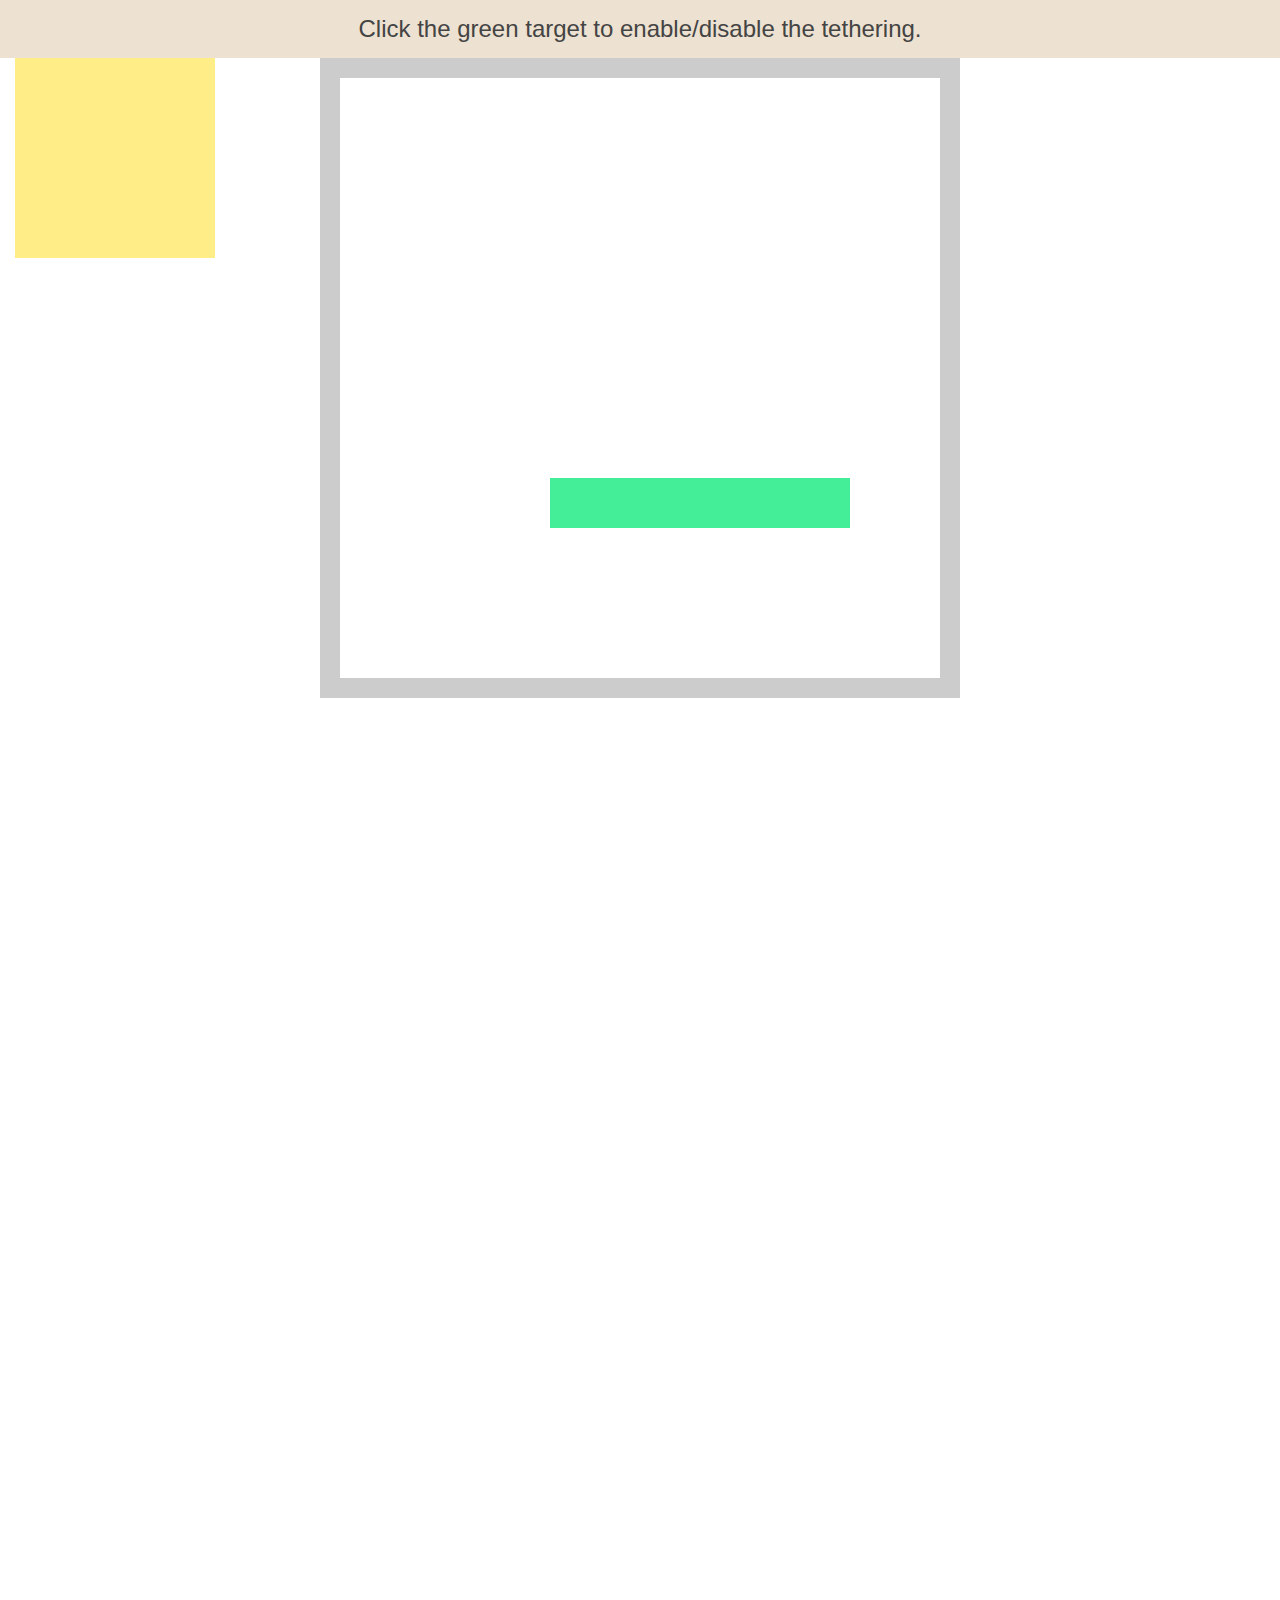
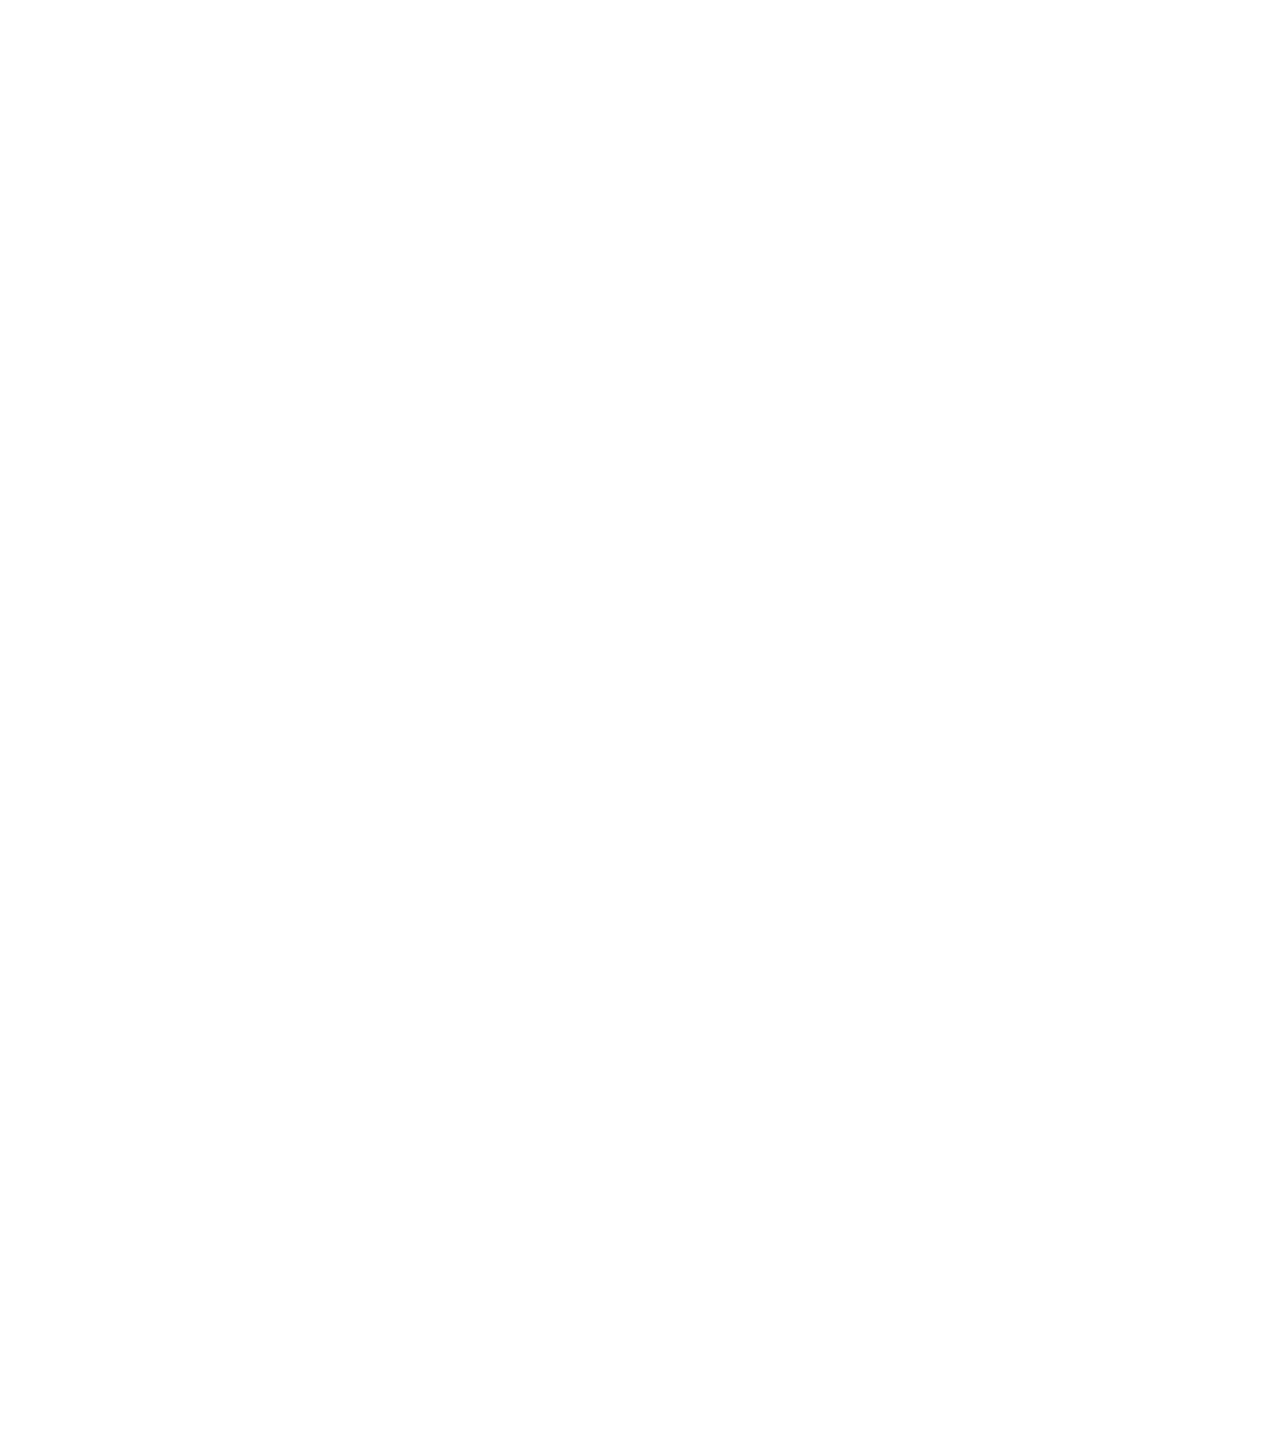
<file: wp-content/plugins/ml-slider/admin/assets/tether/examples/enable-disable/index.html>
<!DOCTYPE html>
<html>
    <head>
        <meta charset="utf-8">
        <meta http-equiv="X-UA-Compatible" content="chrome=1">
        <meta name="viewport" content="width=device-width, initial-scale=1, user-scalable=no">
        <link rel="stylesheet" href="../resources/css/base.css" />
        <link rel="stylesheet" href="../common/css/style.css" />
    </head>
    <body>
        <div class="instructions">Click the green target to enable/disable the tethering.</div>

        <div class="element"></div>
        <div class="container">
            <div class="pad"></div>
            <div class="target"></div>
            <div class="pad"></div>
        </div>

        <script src="//github.hubspot.com/tether/dist/js/tether.js"></script>
        <script>
            var tether = new Tether({
                element: '.element',
                target: '.target',
                attachment: 'top left',
                targetAttachment: 'top right'
            });

            document.querySelector('.target').addEventListener('click', function(){
                if (tether.enabled)
                    tether.disable();
                else
                    tether.enable();
            });
        </script>
    </body>
</html>
</file>
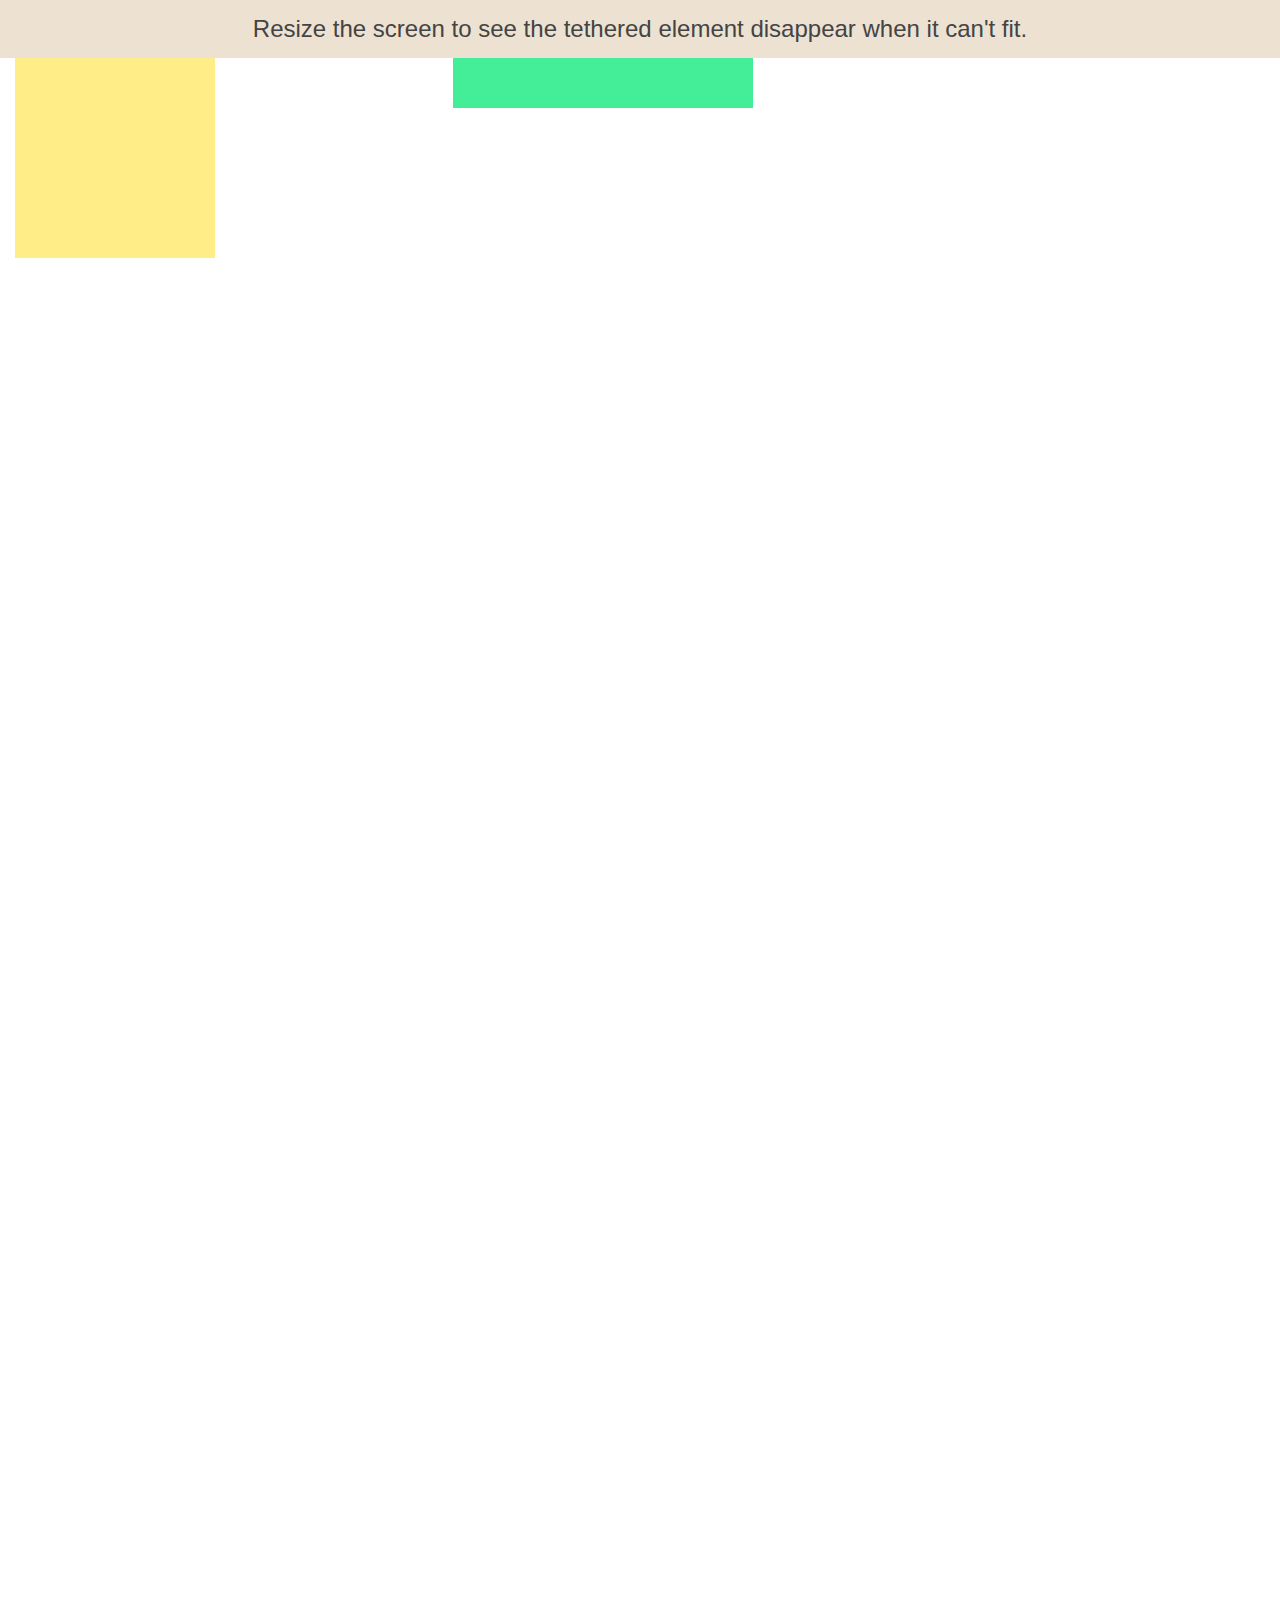
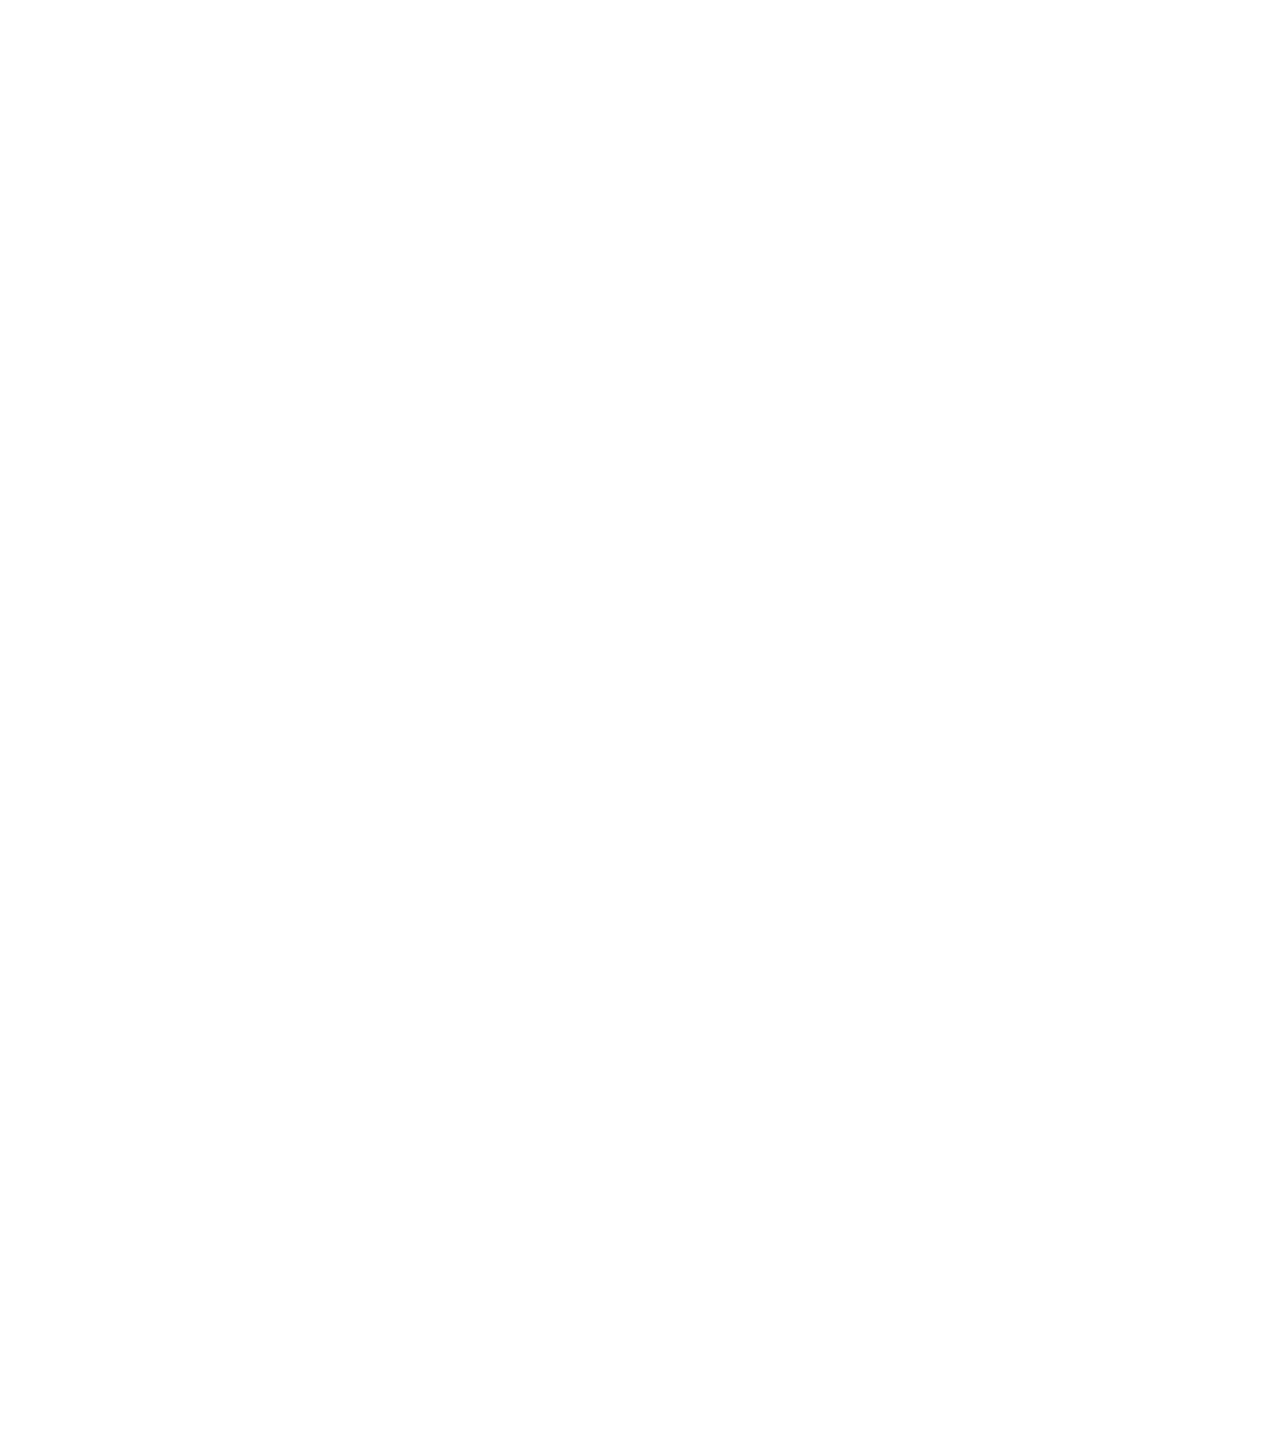
<file: wp-content/plugins/ml-slider/admin/assets/tether/examples/out-of-bounds/index.html>
<!DOCTYPE html>
<html>
    <head>
        <meta charset="utf-8">
        <meta http-equiv="X-UA-Compatible" content="chrome=1">
        <meta name="viewport" content="width=device-width, initial-scale=1, user-scalable=no">
        <link rel="stylesheet" href="../resources/css/base.css" />
        <link rel="stylesheet" href="../common/css/style.css" />
        <style>
            .tether-element.tether-out-of-bounds {
                display: none;
            }
        </style>
    </head>
    <body>
        <div class="instructions">Resize the screen to see the tethered element disappear when it can't fit.</div>

        <div class="element"></div>
        <div class="target"></div>

        <script src="//github.hubspot.com/tether/dist/js/tether.js"></script>
        <script>
            var tether = new Tether({
                element: '.element',
                target: '.target',
                attachment: 'top left',
                targetAttachment: 'top right',
                constraints: [{
                    to: 'window',
                    attachment: 'together'
                }]
            });
            tether.on('update', function(event) {
                console.log(event);
            });
        </script>
    </body>
</html>
</file>
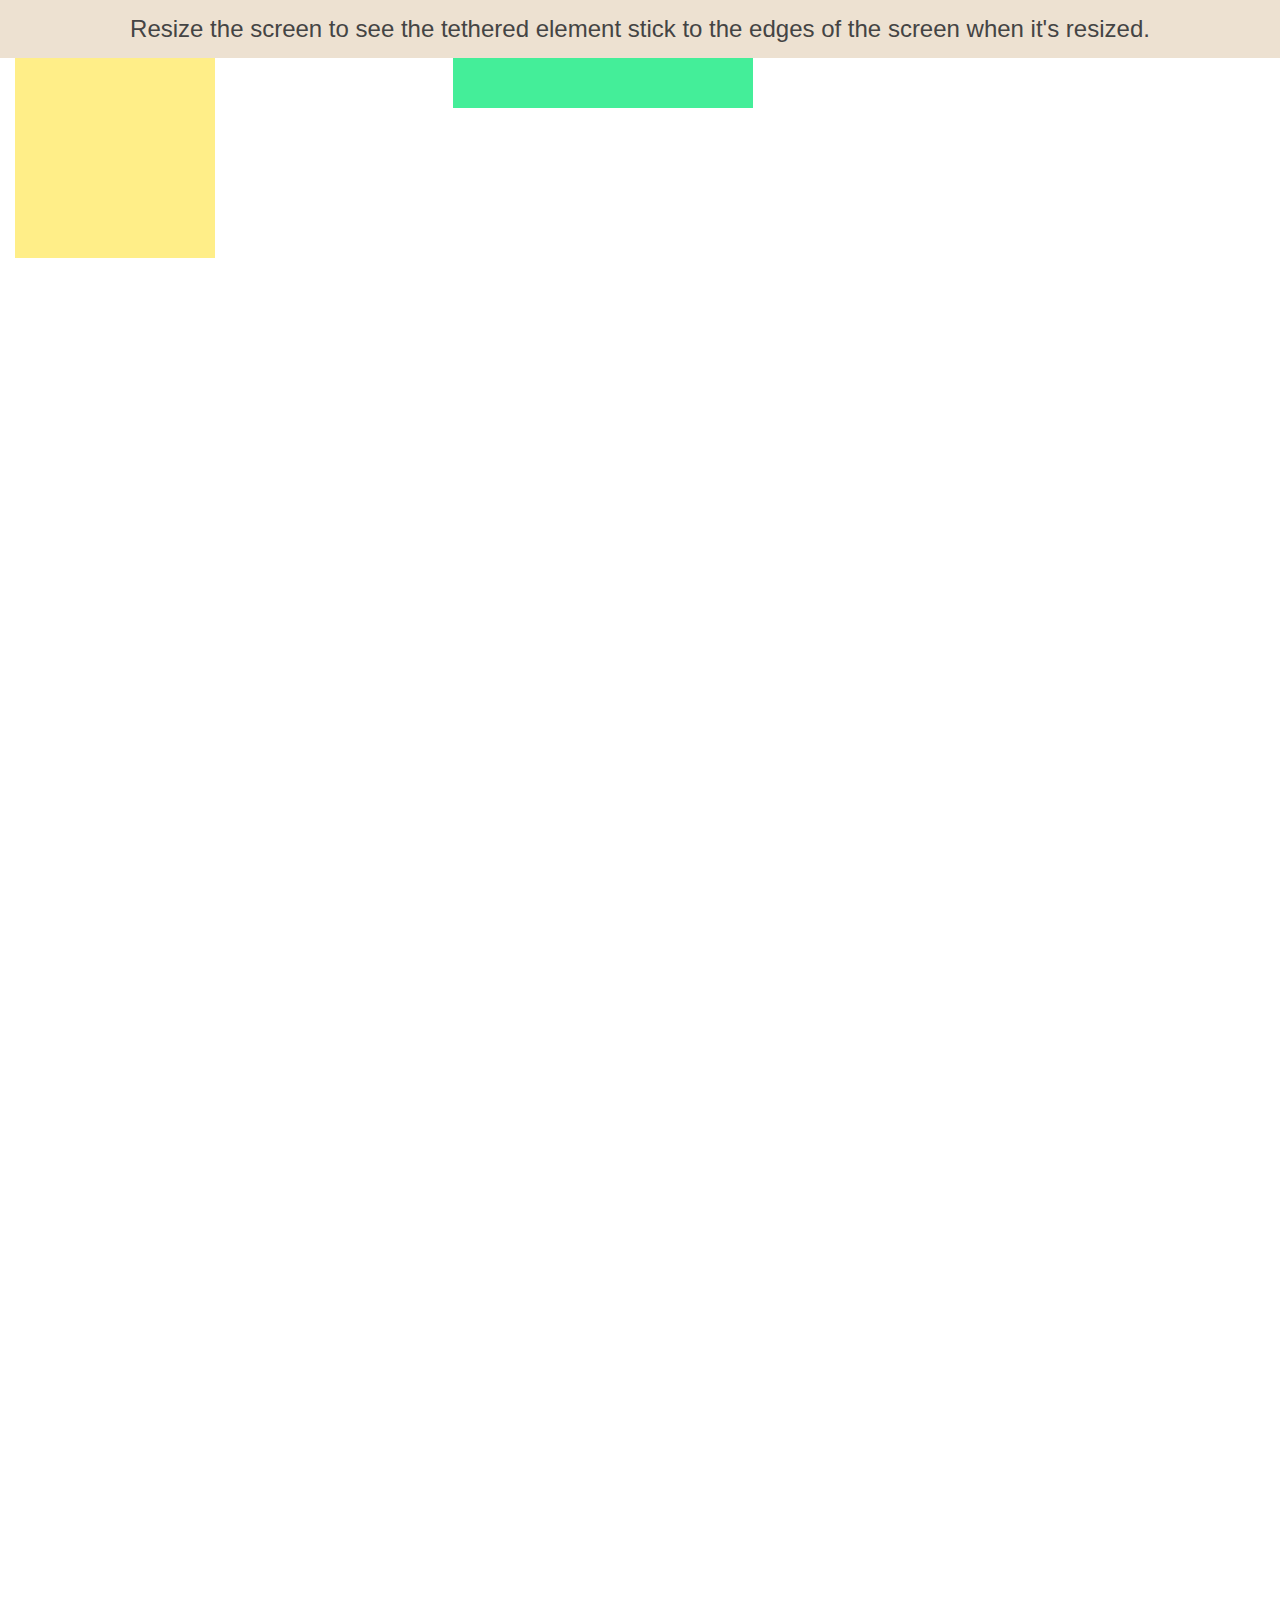
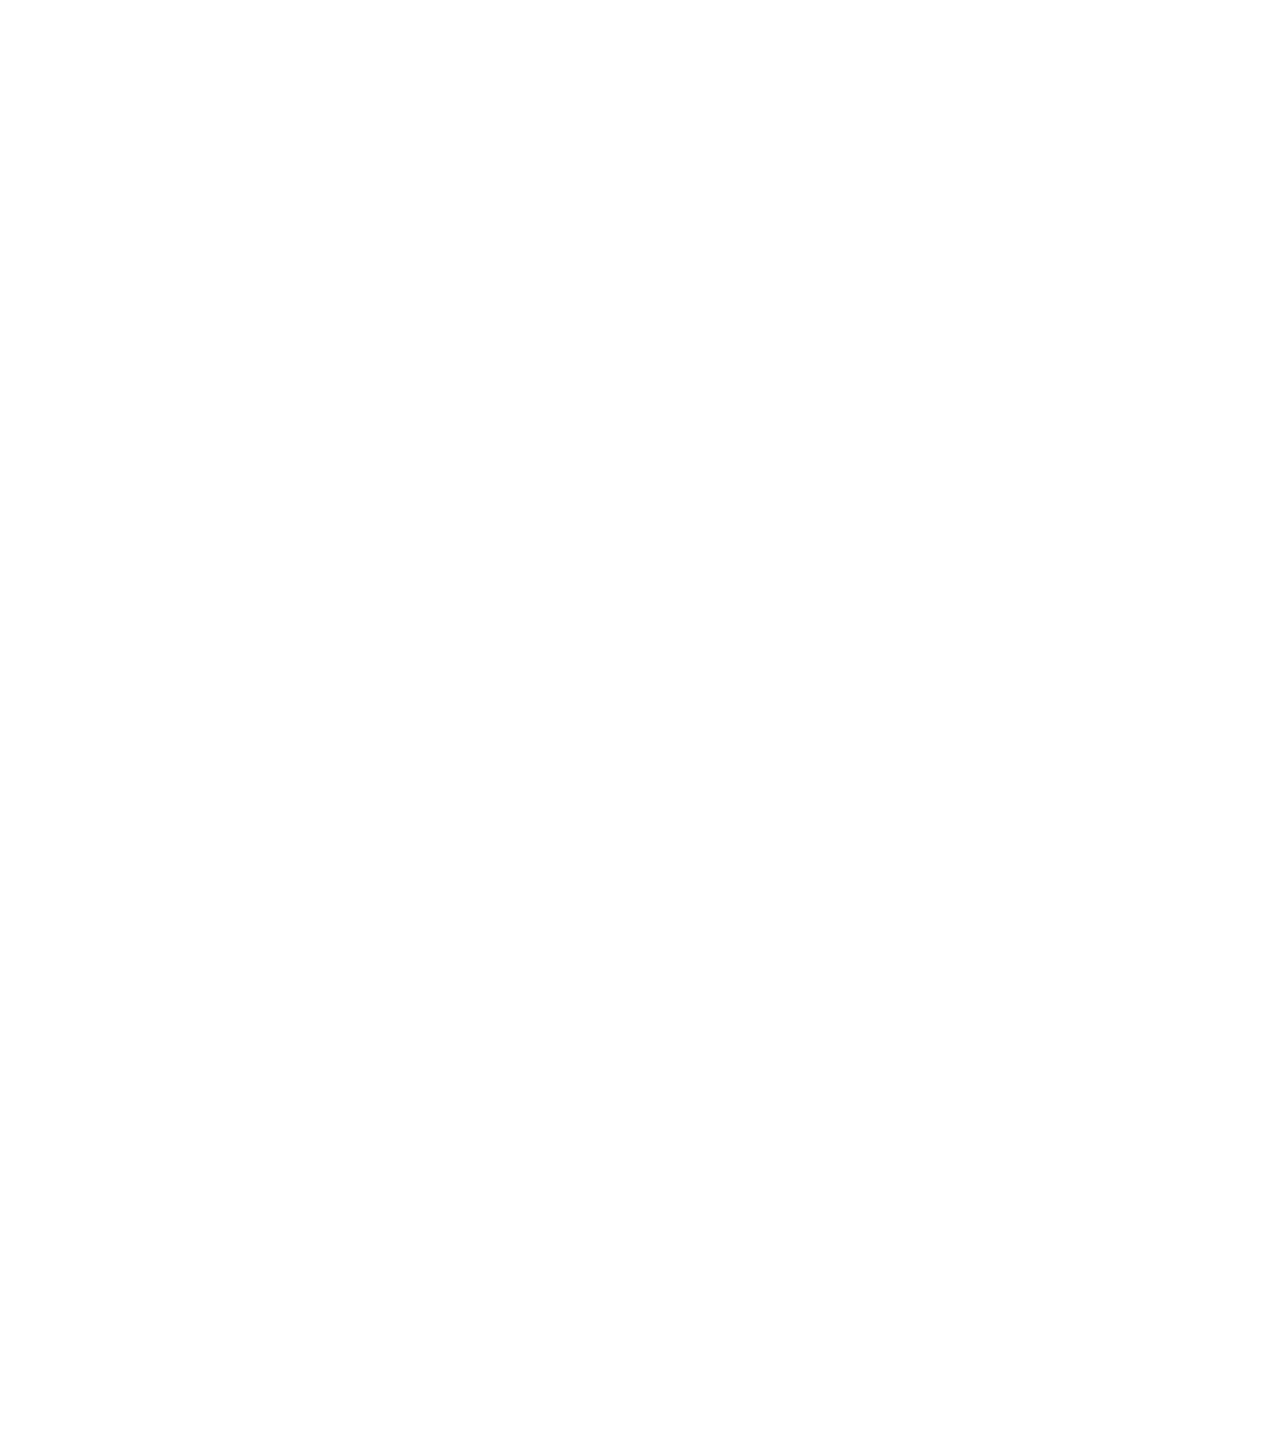
<file: wp-content/plugins/ml-slider/admin/assets/tether/examples/pin/index.html>
<!DOCTYPE html>
<html>
    <head>
        <meta charset="utf-8">
        <meta http-equiv="X-UA-Compatible" content="chrome=1">
        <meta name="viewport" content="width=device-width, initial-scale=1, user-scalable=no">
        <link rel="stylesheet" href="../resources/css/base.css" />
        <link rel="stylesheet" href="../common/css/style.css" />
    </head>
    <body>
        <div class="instructions">Resize the screen to see the tethered element stick to the edges of the screen when it's resized.</div>

        <div class="element"></div>
        <div class="target"></div>

        <script src="//github.hubspot.com/tether/dist/js/tether.js"></script>
        <script>
            new Tether({
                element: '.element',
                target: '.target',
                attachment: 'top left',
                targetAttachment: 'top right',
                constraints: [{
                    to: 'window',
                    pin: true
                }]
            });
        </script>
    </body>
</html>
</file>
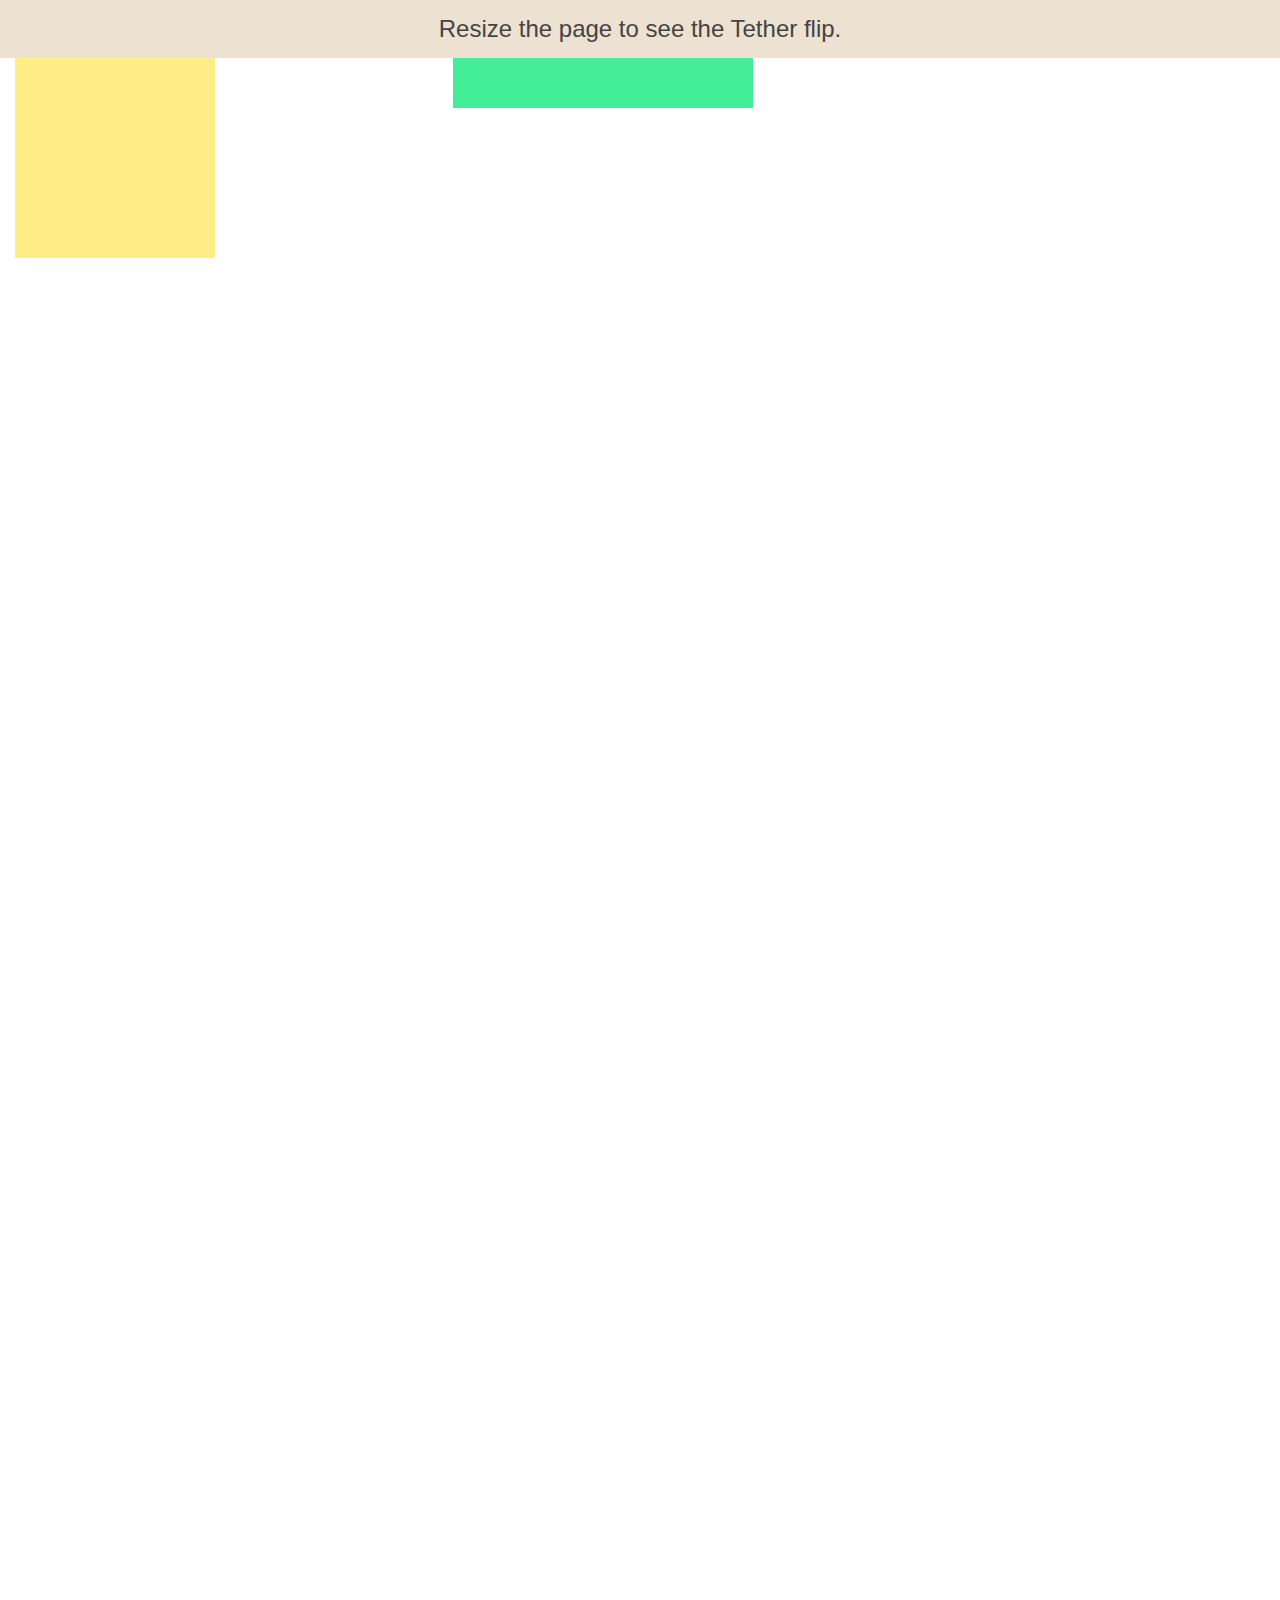
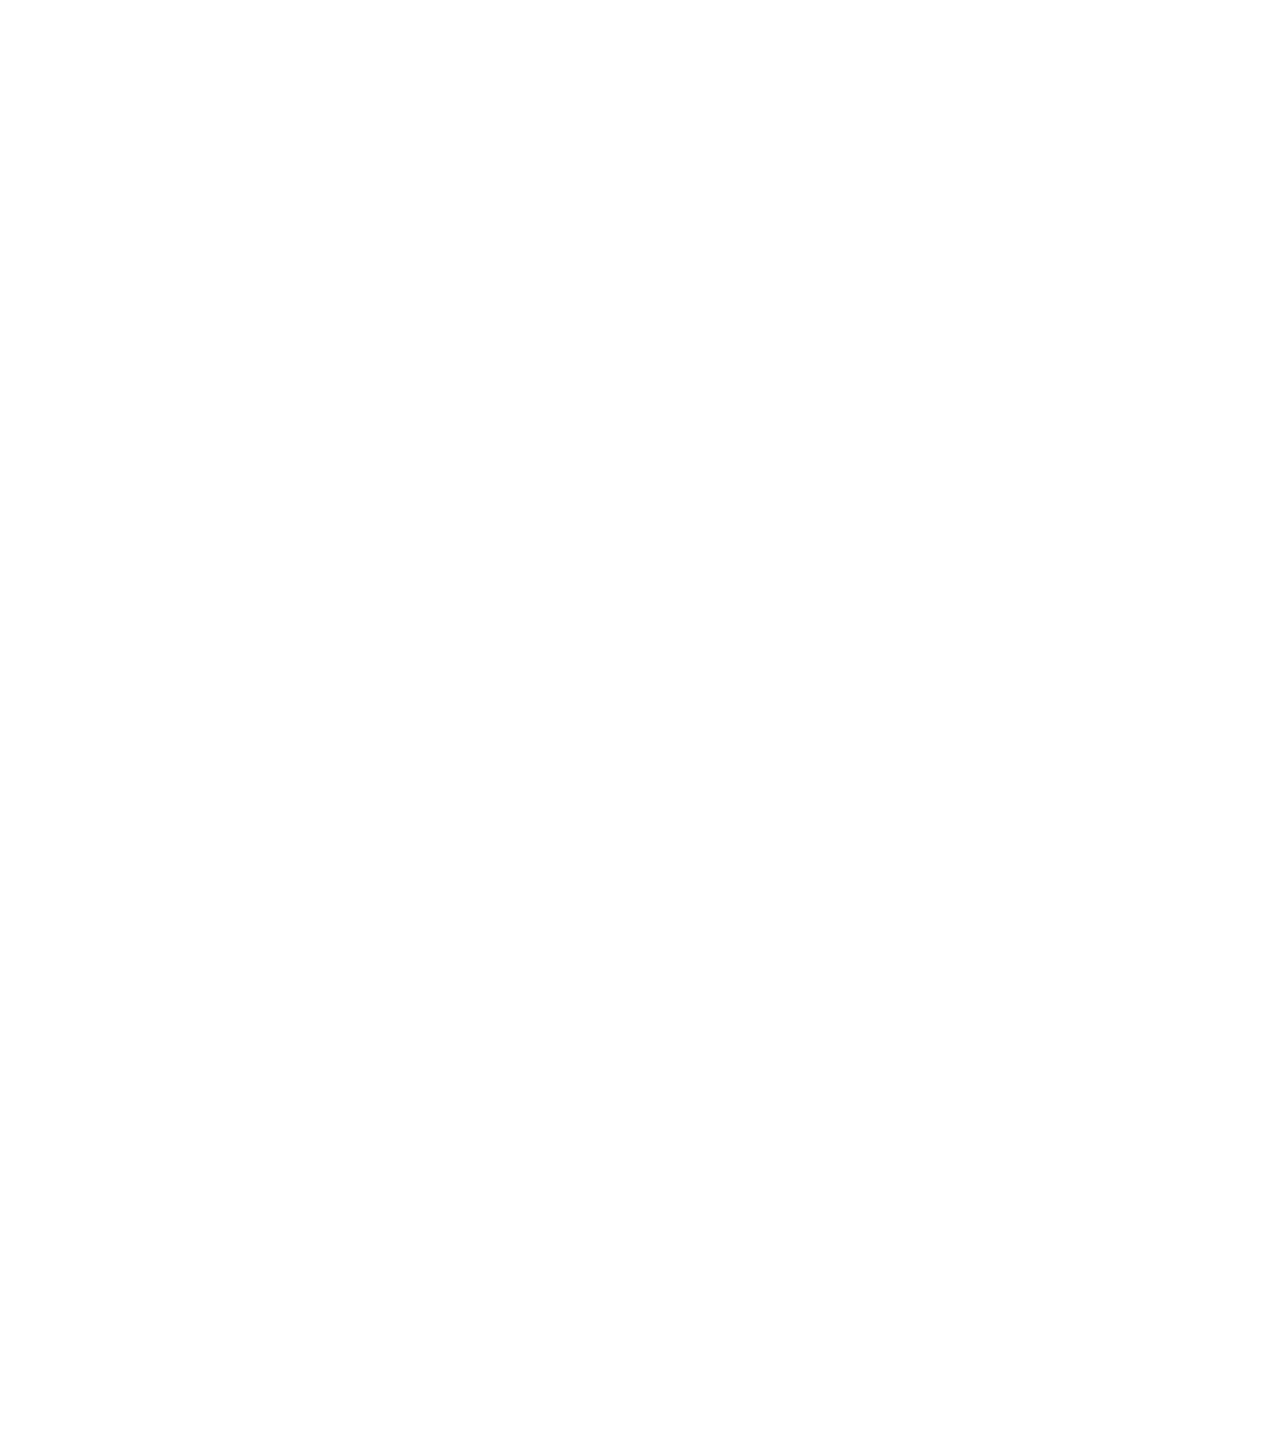
<file: wp-content/plugins/ml-slider/admin/assets/tether/examples/simple/index.html>
<!DOCTYPE html>
<html>
    <head>
        <meta charset="utf-8">
        <meta http-equiv="X-UA-Compatible" content="chrome=1">
        <meta name="viewport" content="width=device-width, initial-scale=1, user-scalable=no">
        <link rel="stylesheet" href="../resources/css/base.css" />
        <link rel="stylesheet" href="../common/css/style.css" />
    </head>
    <body>
        <div class="instructions">Resize the page to see the Tether flip.</div>

        <div class="element"></div>
        <div class="target"></div>

        <script src="//github.hubspot.com/tether/dist/js/tether.js"></script>
        <script>
            new Tether({
                element: '.element',
                target: '.target',
                attachment: 'top left',
                targetAttachment: 'top right',
                constraints: [{
                    to: 'window',
                    attachment: 'together'
                }]
            });
        </script>
    </body>
</html>
</file>
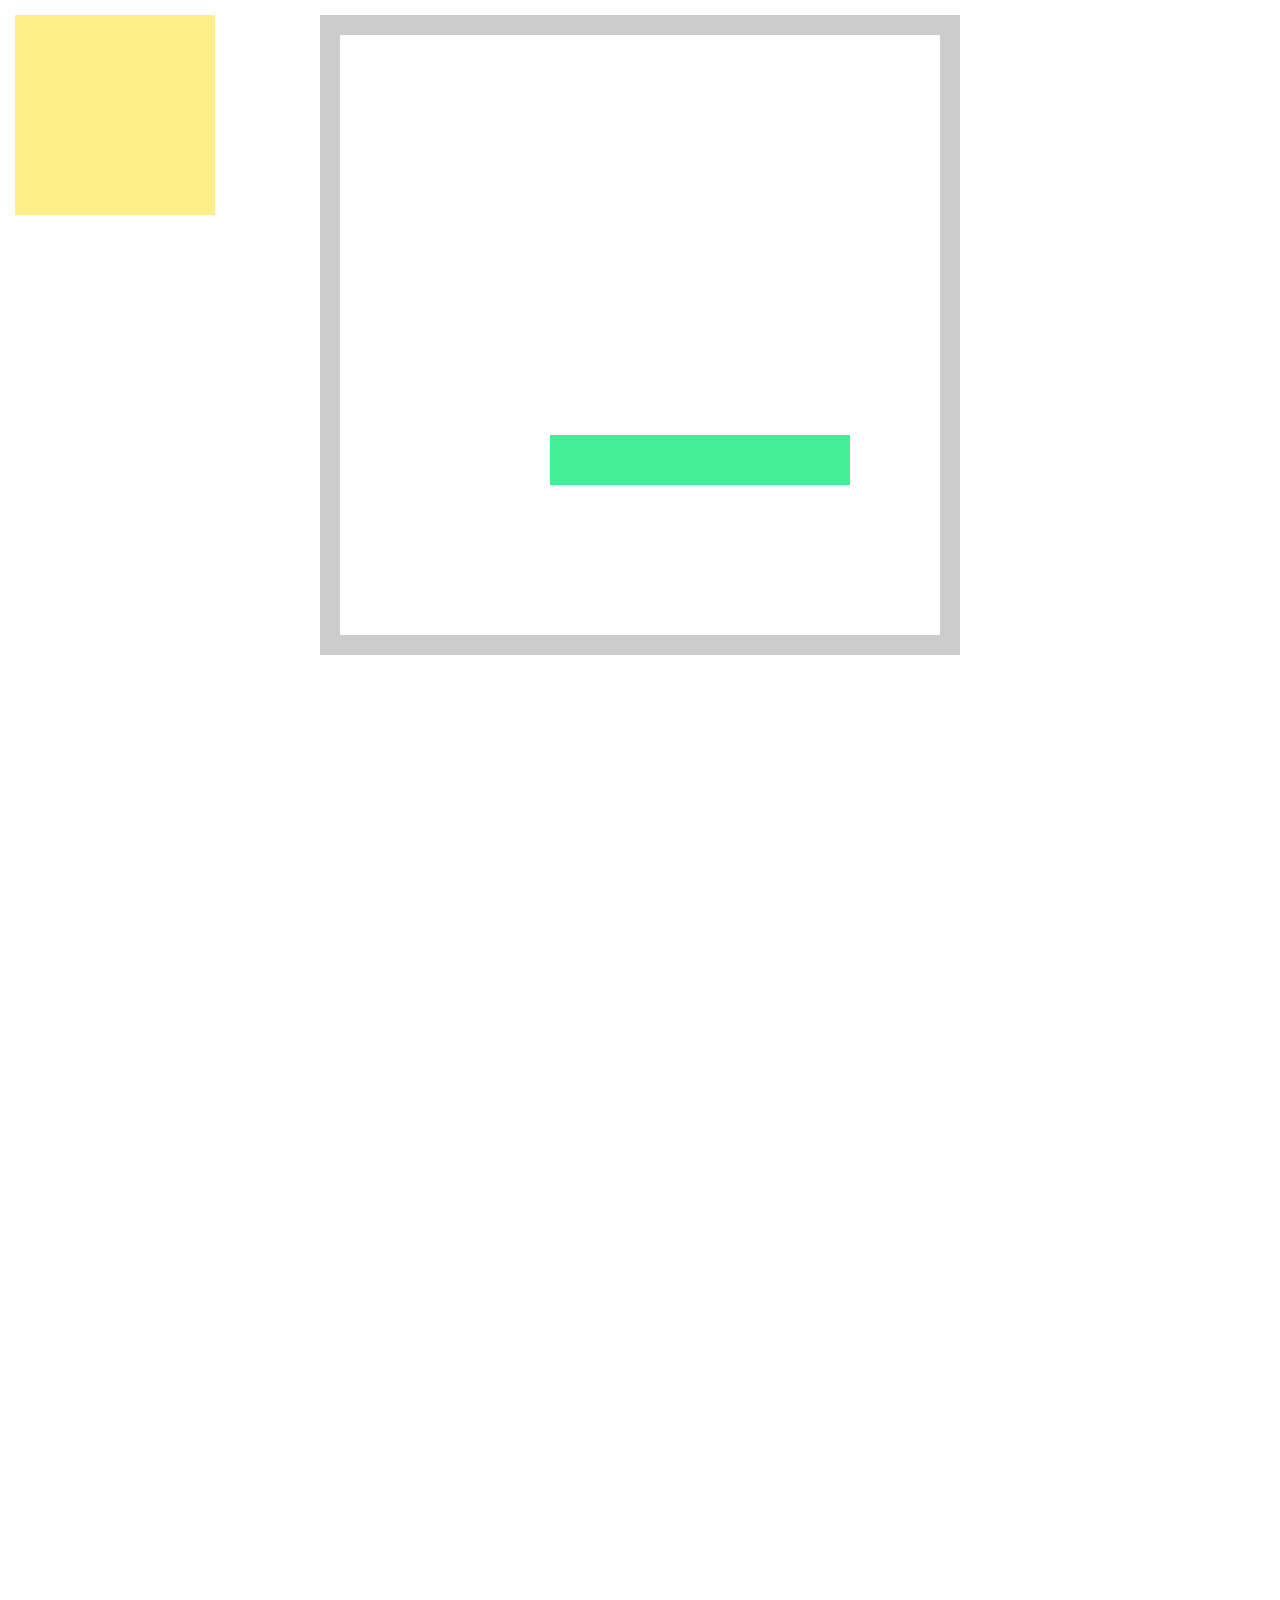
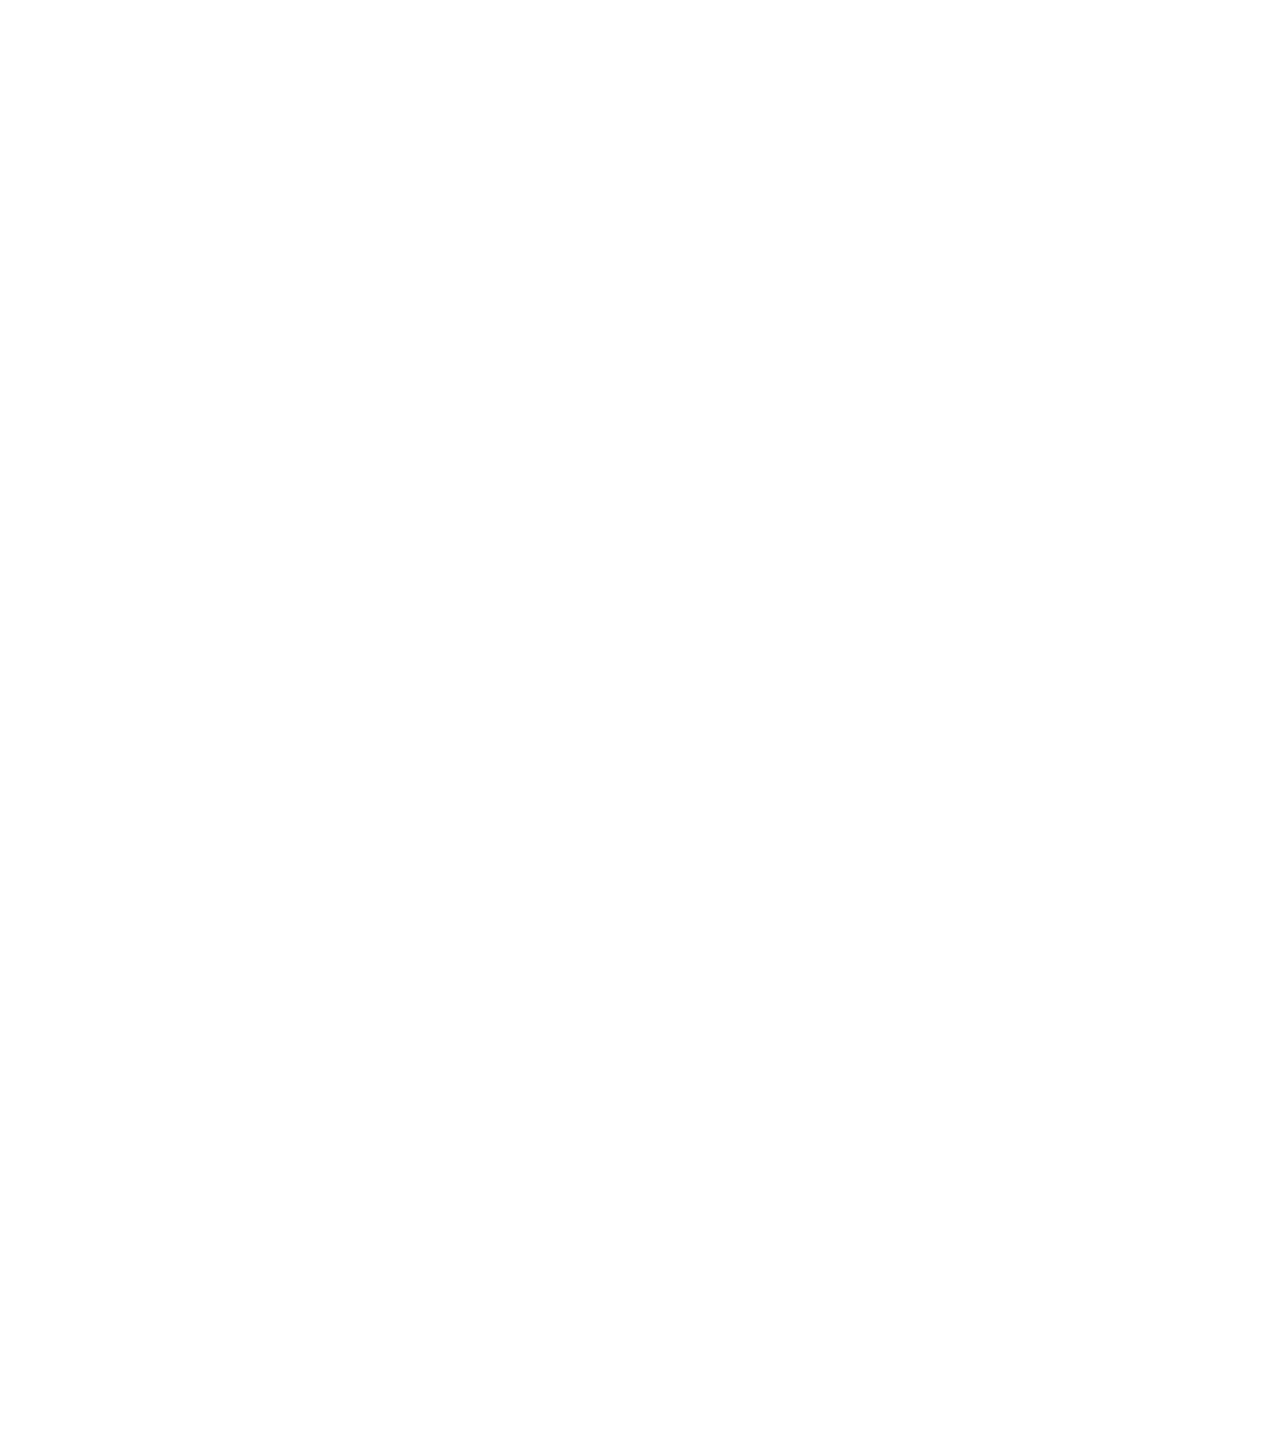
<file: wp-content/plugins/ml-slider/admin/assets/tether/examples/testbed/index.html>
<!DOCTYPE html>
<html>
    <head>
        <meta charset="utf-8">
        <meta http-equiv="X-UA-Compatible" content="chrome=1">
        <meta name="viewport" content="width=device-width, initial-scale=1, user-scalable=no">
        <link rel="stylesheet" href="../resources/css/base.css" />
        <link rel="stylesheet" href="../common/css/style.css" />
    </head>
    <body>

        <div class="element">
        </div>

        <div class="container">
            <div class="pad"></div>
            <div class="target"></div>
            <div class="pad"></div>
            <div class="pad"></div>
        </div>

        <script src="//github.hubspot.com/tether/dist/js/tether.js"></script>
        <script>
            new Tether({
                element: '.element',
                target: '.target',
                attachment: 'top center',
                targetAttachment: 'bottom center',
                constraints: [{
                  to: 'scrollParent',
                  attachment: 'together'
                }]
            });
        </script>
    </body>
  </html>
</file>
<file: wp-content/plugins/ml-slider/admin/assets/tether/examples/resources/css/base.css>
body {
    font-family: "Helvetica Neue", sans-serif;
    color: #444;
    margin: 0px;
}

a {
    cursor: pointer;
    color: blue;
}
</file>
<file: wp-content/plugins/ml-slider/admin/assets/tether/examples/common/css/style.css>
body {
    min-height: 3000px;
}
.element {
    width: 200px;
    height: 200px;
    background-color: #fe8;
    position: absolute;
    z-index: 6;
}

.target {
    width: 300px;
    height: 50px;
    margin: 0 35%;
    background-color: #4e9;
}

.container {
    height: 600px;
    overflow: scroll;
    width: 600px;
    border: 20px solid #CCC;
    margin-top: 100px;
}

body {
    padding: 15px;
}

body > .container {
    margin: 0 auto;
}

.pad {
    height: 400px;
    width: 100px;
}

.instructions {
    width: 100%;
    text-align: center;
    font-size: 24px;
    padding: 15px;
    background-color: rgba(210, 180, 140, 0.4);
    margin: -15px -15px 0 -15px;
}
</file>
